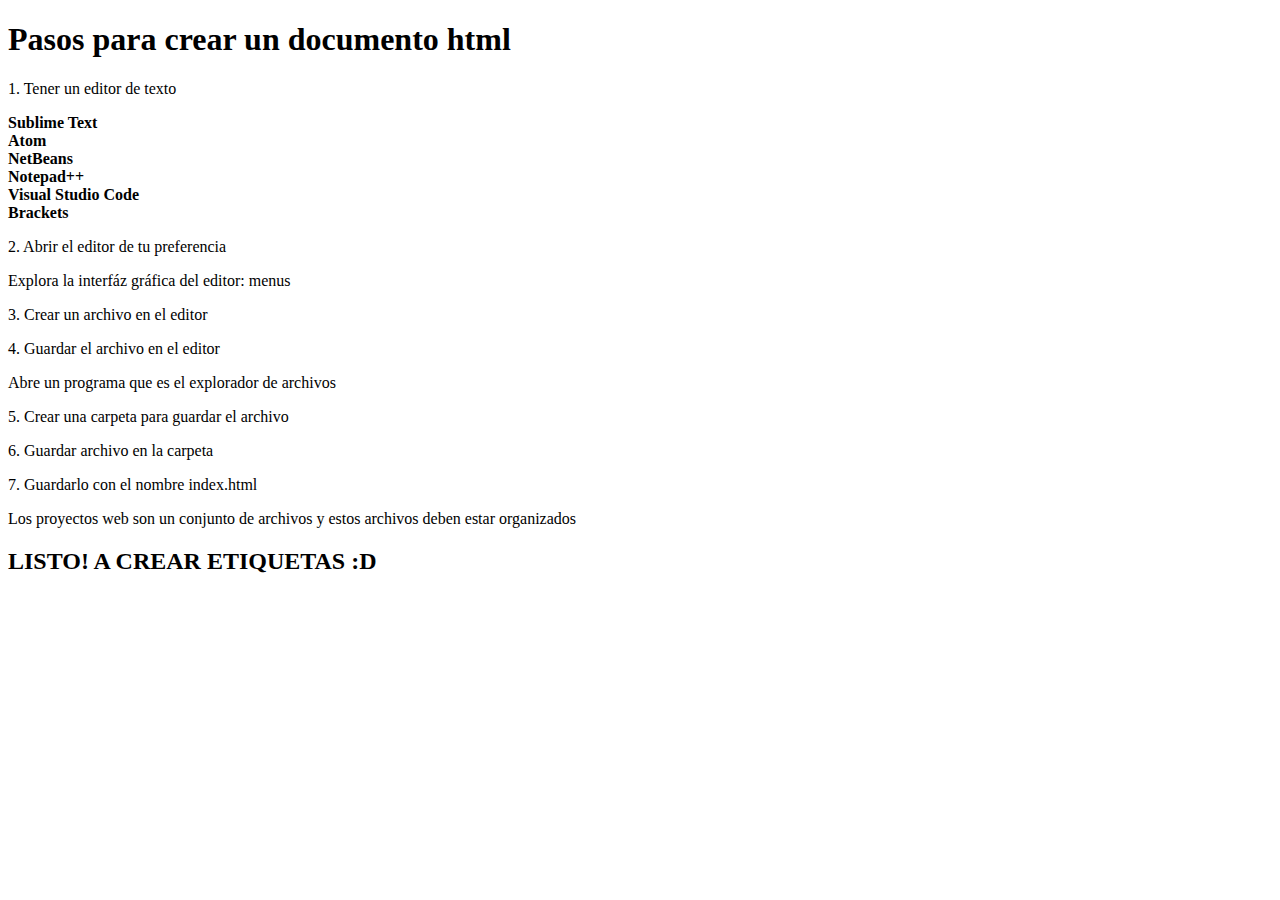
<file: Ejemplo1/index.html>
<!DOCTYPE html>
  <html>
    <head> <!--Configura la página de como va a recibir info-->
        <meta charset="UTF-8">
        <meta name="" content=""> <!--variable & dato-->
        <title> Crear HTML </title>    
    </head>

    <script> 
    </script>

    <body>
        <h1>Pasos para crear un documento html</h1>
        <p>1. Tener un editor de texto</p>
        <span><strong> Sublime Text</span><br>
        <span>  Atom</span><br>
        <span>  NetBeans</span><br>
        <span>  Notepad++</span><br>
        <span>  Visual Studio Code</span><br>
        <span>  Brackets</span><br></strong>
        <p>2. Abrir el editor de tu preferencia</p>
        <span>Explora la interfáz gráfica del editor: menus</span>
        <p>3. Crear un archivo en el editor</p>
        <p>4. Guardar el archivo en el editor</p>
        <span>  Abre un programa que es el explorador de archivos</span> 
        <p>5. Crear una carpeta para guardar el archivo</p>
        <p>6. Guardar archivo en la carpeta</p>
        <p>7. Guardarlo con el nombre index.html</p>
        <span>  Los proyectos web son un conjunto de archivos y estos archivos deben estar organizados</span>
        <h2>LISTO! A CREAR ETIQUETAS :D</h2>

    </body>
  </html>
</file>
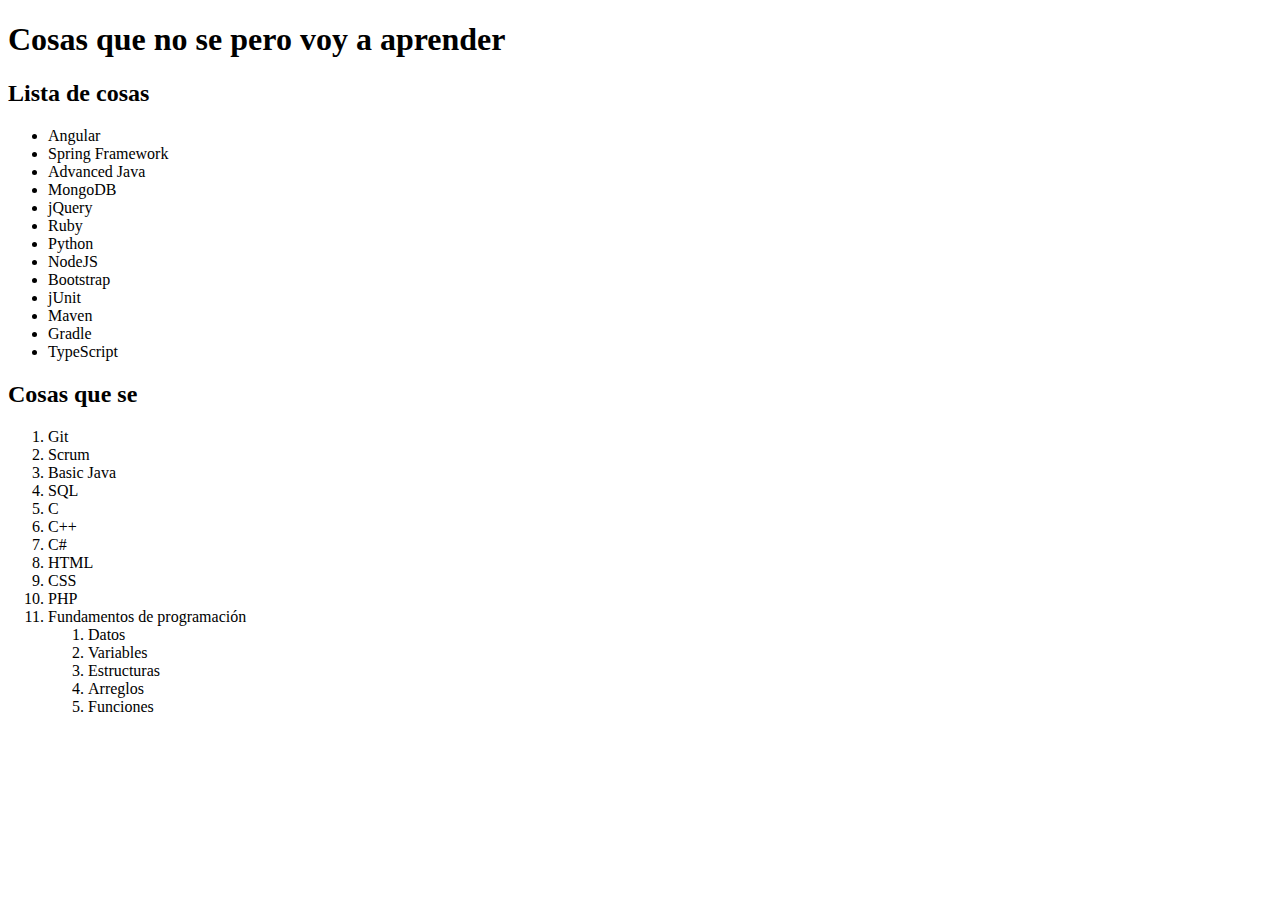
<file: Ejemplo2/index.html>
<!DOCTYPE html>
<html>
	<head>
		<meta charset="UTF-8">
		<title>Ejercicio 2</title>
	</head>
	<body>
		<h1>Cosas que no se pero voy a aprender</h1>
		<h2>Lista de cosas</h2>
		<ul> <!-- lista que no tiene orden-->
			<li>Angular</li>
			<li>Spring Framework</li>
			<li>Advanced Java</li>
			<li>MongoDB</li>
			<li>jQuery</li>
			<li>Ruby</li>
			<li>Python</li>
			<li>NodeJS</li>
			<li>Bootstrap</li>
			<li>jUnit</li>
			<li>Maven</li>
			<li>Gradle</li>
			<li>TypeScript</li>
		</ul>

		<h2>Cosas que se</h2>
		<ol>
			<li>Git</li>
			<li>Scrum</li>
			<li>Basic Java</li>
			<li>SQL</li>
			<li>C</li>
			<li>C++</li>
			<li>C#</li>
			<li>HTML</li>
			<li>CSS</li>
			<li>PHP</li>
			<li>Fundamentos de programación
				<ol>
					<li>Datos</li>
					<li>Variables</li>
					<li>Estructuras</li>
					<li>Arreglos</li>
					<li>Funciones</li>
				</ol>
			</li>
		</ol>
	</body>
</html>
</file>
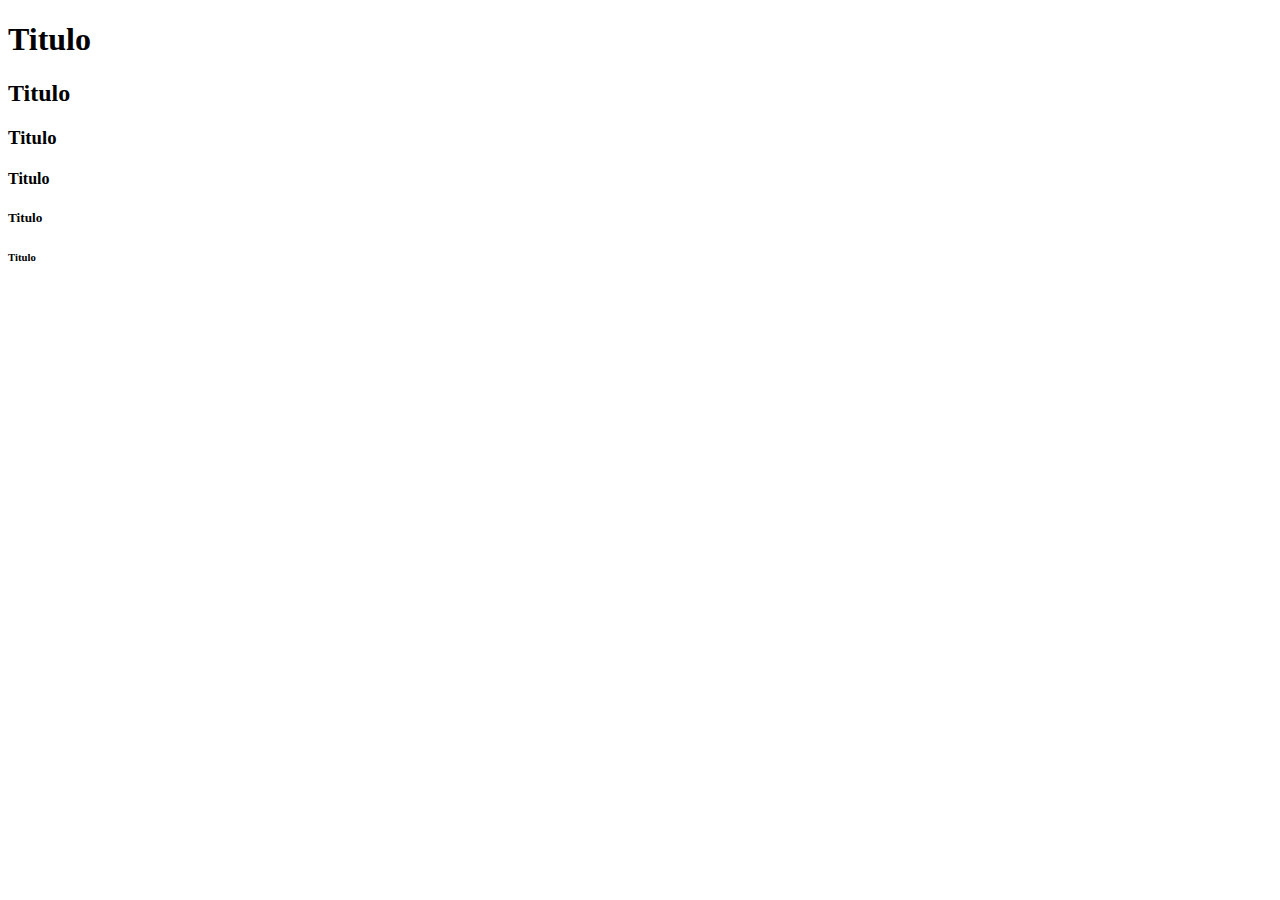
<file: Ejemplo3/index.html>
<!DOCTYPE html>
<html>
	<head>
		<meta charset="UTF-8">
		<title>Ejericicio 3</title>
	</head>
	<body>
		<h1>Titulo</h1>
		<h2>Titulo</h2>
		<h3>Titulo</h3>
		<h4>Titulo</h4>
		<h5>Titulo</h5>
		<h6>Titulo</h6>
	</body>
</html>
</file>
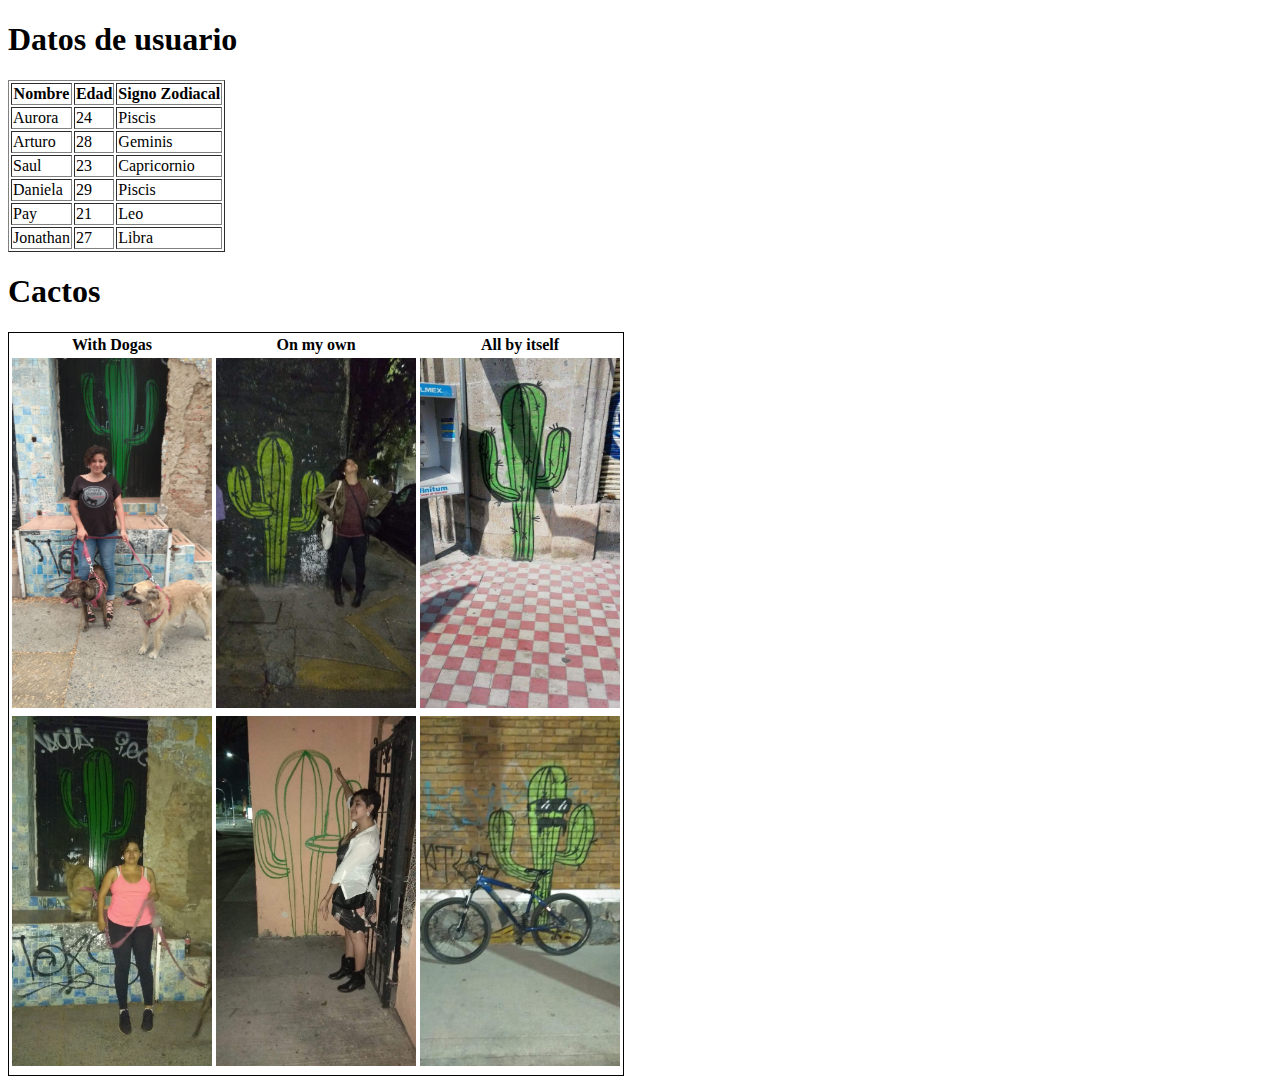
<file: Ejemplo4/index.html>
<!DOCTYPE html>
<html>
	<head>
		<meta charset="UTF-8">
		<title>Tablas</title>
	</head>
	<body>
		<h1>Datos de usuario</h1>
		<table border="1">
			<thead>
				<tr>
					<th>Nombre</th>
					<th>Edad</th>
					<th>Signo Zodiacal</th>
				</tr>
			</thead>
			<tbody>
				<tr>
					<td>Aurora</td>
					<td>24</td>
					<td>Piscis</td>
				</tr>
				<tr>
					<td>Arturo</td>
					<td>28</td>
					<td>Geminis</td>
				</tr>
				<tr>
					<td>Saul</td>
					<td>23</td>
					<td>Capricornio</td>
				</tr>
				<tr>
					<td>Daniela</td>
					<td>29</td>
					<td>Piscis</td>
				</tr>
				<tr>
					<td>Pay</td>
					<td>21</td>
					<td>Leo</td>
				</tr>
				<tr>
					<td>Jonathan</td>
					<td>27</td>
					<td>Libra</td>
				</tr>
			</tbody>
		</table>

		<h1>Cactos</h1>
		<table style="border: 1px solid black;">
			<thead>
				<tr>
					<th>With Dogas</th>
					<th>On my own</th>
					<th>All by itself</th>
				</tr>
			</thead>
			<tbody>
				<tr>
					<td><img src="img/img05.jpg" width="200" height="350"></td>
					<td><img src="img/img08.jpg" width="200" height="350"></td>
					<td><img src="img/img03.jpg" width="200" height="350"></td>
				</tr>
					<td><img src="img/img04.jpg" width="200" height="350"></td>
					<td><img src="img/img01.jpg" width="200" height="350"></td>
					<td><img src="img/img07.jpg" width="200" height="350"></td>
				<tr>
				</tr>
			</tbody>
		</table>
	</body>
</html>
</file>
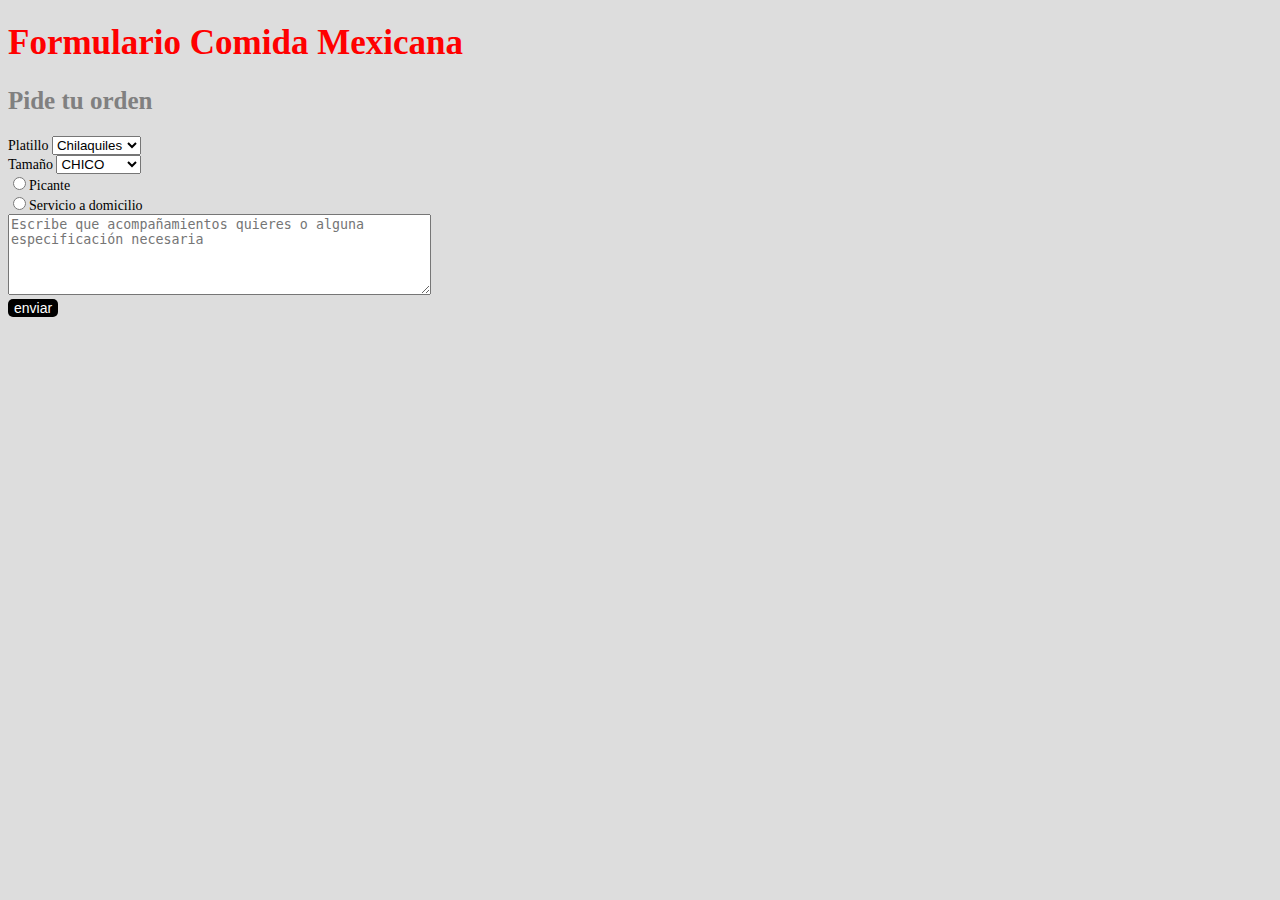
<file: Ejemplo5/index.html>
<!DOCTYPE html>
<html>
	<head>
		<meta charset="UTF-8">
		<link rel="stylesheet" href="css/ejemplo5.css">
		<title>Ejercicio5</title>
	</head>
	<script type="text/javascript">
	function enviado(){
		alert("Información enviada");
		return true;
	}
	</script>
	<body style="background-color: #dddddd;">
		<h1>Formulario Comida Mexicana</h1>
		<h2>Pide tu orden</h2>

			<form name="myForm" action="https://engfsyr33r74.x.pipedream.net" method="POST"> <!--se puede utilizar RequestBin para simular el envio de datos, un POST empaqueta los datos al proceso se le llama serializar. UN FORM NO HACE PUT NI DELETE-->
				<div>
					<label>Platillo  </label><select name="platillo" required="true">
						<option value="chilaquiles">Chilaquiles</option>
						<option value="enchiladas">Enchiladas</option>
						<option value="tamales">Tamales</option>
						<option value="enmoladas">Enmoladas</option>
					</select><br>
				</div>
				<div>
					<label>Tamaño  </label><select name="tamanio">
						<option value="chico">CHICO</option>
						<option value="mediano">MEDIANO</option>
						<option value="grande">GRANDE</option>
					</select><br>
				</div>
				<div>
					<input type="radio" name="picante" value="true"><label>Picante</label><br> <!-- con varios radioButton se les pone el mismo name para que solo agarre uno de tantos-->
				</div>
				<div>
					<input type="radio" name="servicioADomicilio" value="true"><label>Servicio a domicilio</label><br>
				</div>
				<div>
					<textarea name="comentarios" placeholder="Escribe que acompañamientos quieres o alguna especificación necesaria" rows="5" cols="50"></textarea>
				</div>
				<div>
					<input type="submit" value="enviar" class="submit" onclick="return enviado()">
				</div>
			</form>
		
	</body>
</html>
</file>
<file: Ejemplo5/css/ejemplo5.css>
h1{
	font-family: verdana ;
	color: red;
	font-size: 35px;
}
h2{
	font-family: verdana ;
	color: grey;
	font-size: 25px;
}
label{
	font-family: verdana;
	font-size: 14px;
}
.submit{
	font-size: 14px;
	color: white;
	background-color: black;
	border-radius: 5px;
	border:none;
}
</file>
